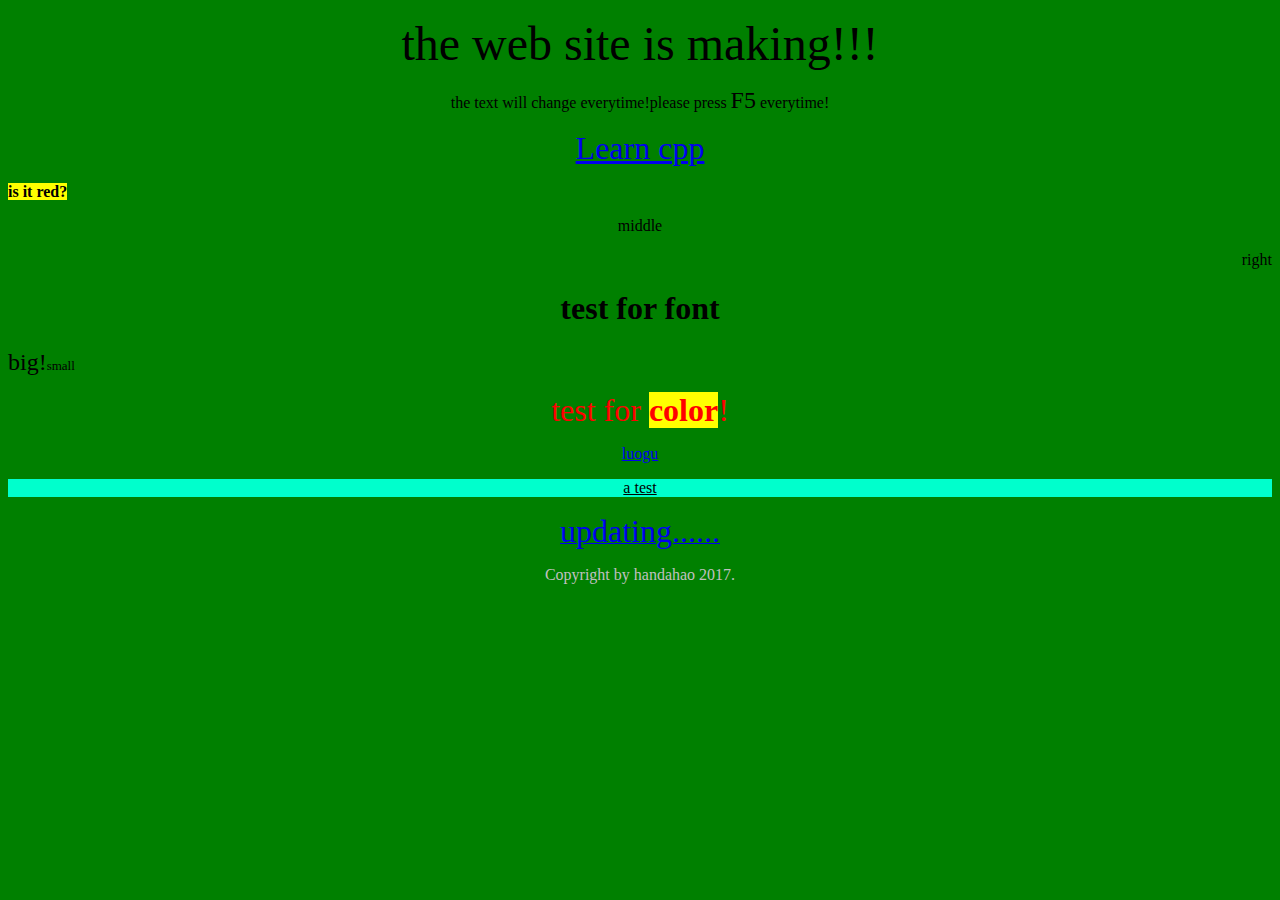
<file: index.html>
<!DOCTYPE html PUBLIC "-//W3C//DTD XHTML 1.0 Transitional//EN" "http://www.w3.org/TR/xhtml1/DTD/xhtml1-transitional.dtd">
<html xmlns="http://www.w3.org/1999/xhtml">
<html xmlns="http://www.w3.org/1999/xhtml">
<head>
<title>韩</title>
<link rel="stylesheet" type="text/css" href="style.css">
</head>
<body>
<p align="center" class="title"><font size="+5">the web site is making!!!</font></p>
<p align="center">the text will change everytime!please press <font size="+2">F5</font> everytime!</p>
<p align="center"><font size="+3"><a href="cpp.html">Learn cpp</a></font></p>
<p>
	<b>is it<a> red</a>?</b>
</p>
<p align="center">middle</p>
<p align="right">right</p>
<h1 align="center">test for font</h1>
<p><font size="+2">big!</font><font size="-1">small</font></p>
<p align="center"><font color="red" size="+3">test for <b>color</b>!</font>
<p align="center">
<a href="http://www.luogu.org" title="富有亲和力的信息学在线学习网站">luogu</a>
</p>
<p align="centre" class="thing">a test</p>
<a href="updating.html"><p align="center"><font size="+3">updating......</font></p></a>
</body>
<div id="footer">
	<div style="text-align: center">
		<p style="color: silver;">Copyright by handahao 2017.</p>
	</div>
</div>
</html>
</file>
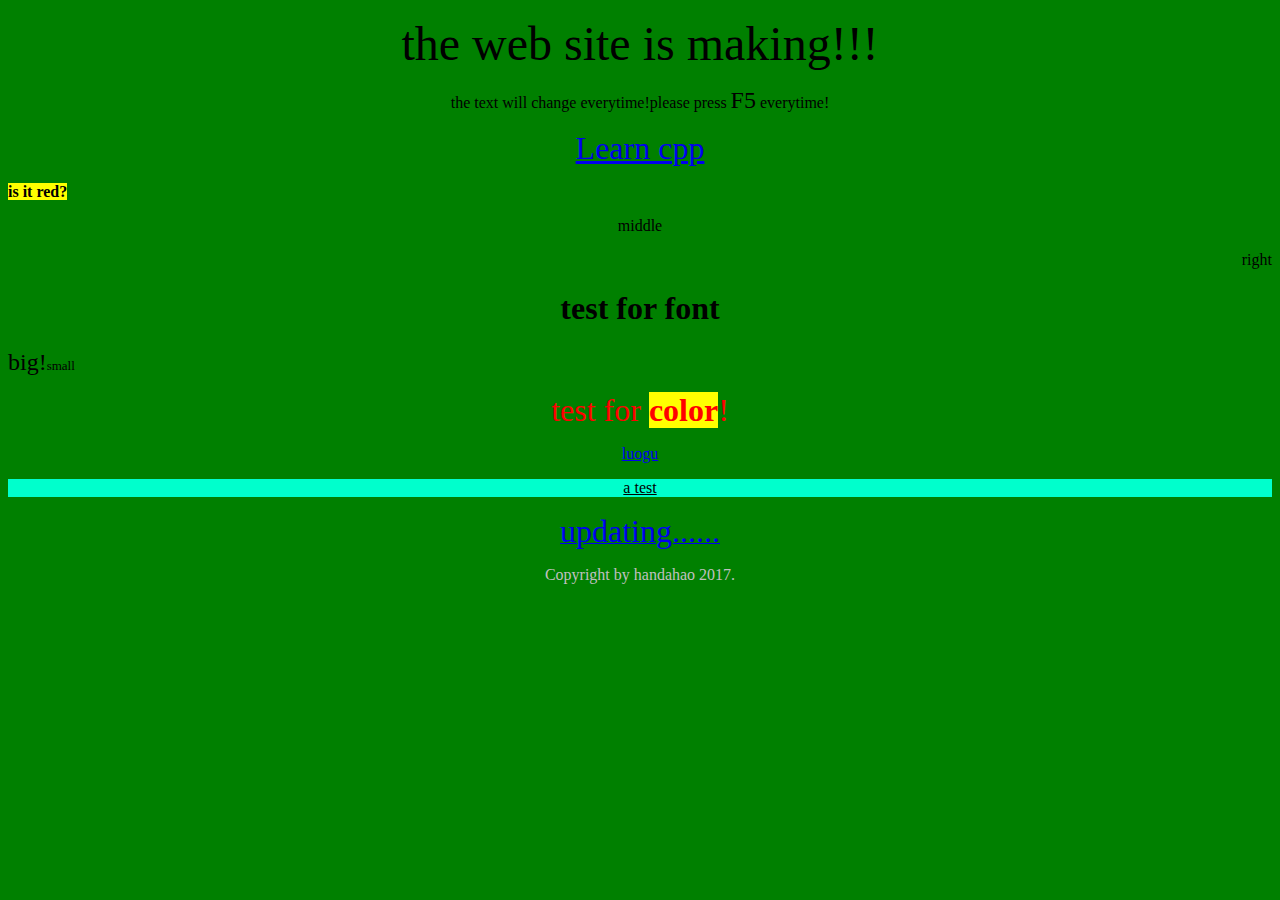
<file: a.html>
<!DOCTYPE html PUBLIC "-//W3C//DTD XHTML 1.0 Transitional//EN" "http://www.w3.org/TR/xhtml1/DTD/xhtml1-transitional.dtd">
<html xmlns="http://www.w3.org/1999/xhtml">
<head>
<meta http-equiv="Content-Type" content="text/html; charset=utf-8" />
<title>handahao的网站</title>
<link rel="stylesheet" type="text/css" href="style.css">
</head>
<body>
<p align="center" class="title"><font size="+5">the web site is making!!!</font></p>
<p align="center">the text will change everytime!please press <font size="+2">F5</font> everytime!</p>
<p align="center"><font size="+3"><a href="cpp.html">Learn cpp</a></font></p>
<p>
	<b>is it<a> red</a>?</b>
</p>
<p align="center">middle</p>
<p align="right">right</p>
<h1 align="center">test for font</h1>
<p><font size="+2">big!</font><font size="-1">small</font></p>
<p align="center"><font color="red" size="+3">test for <b>color</b>!</font>
<p align="center">
<a href="http://www.luogu.org" title="富有亲和力的信息学在线学习网站">luogu</a>
</p>
<p align="centre" class="thing">a test</p>
<a href="updating.html"><p align="center"><font size="+3">updating......</font></p></a>
</body>
<div id="footer">
	<div style="text-align: center">
		<p style="color: silver;">Copyright by handahao 2017.</p>
	</div>
</div>
<body>
</body>
</html>
</file>
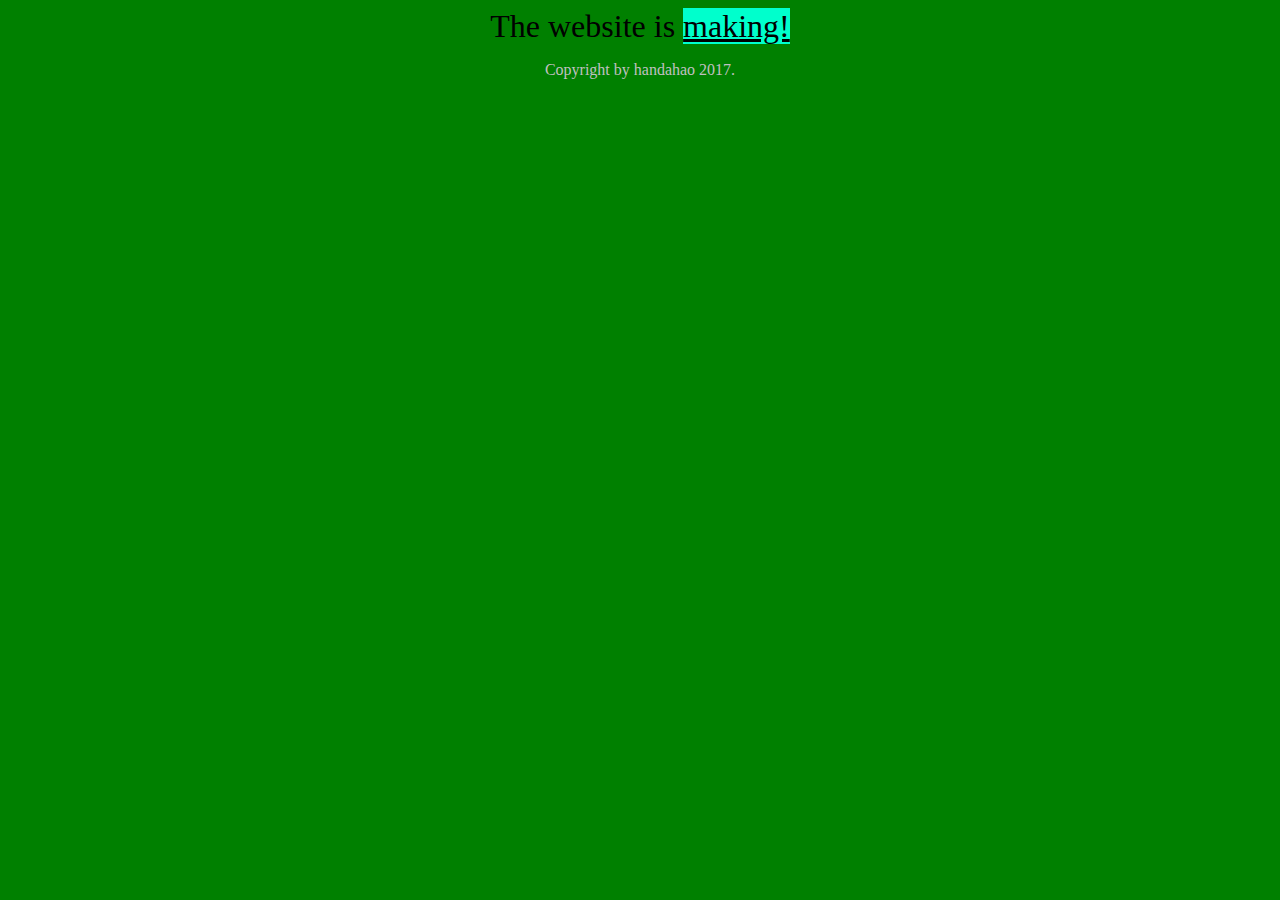
<file: updating.html>
<html>
<head>
<link rel="stylesheet" type="text/css" href="style.css">
<title>handahao's html!</title>
</head>
<body>
<p align="center"><font size="+3">The website is <a class="thing">making!</a></font></p>
</body>
<div id="footer">
	<div style="text-align: center">
		<p style="color: silver;">Copyright by handahao 2017.</p>
	</div>
</div>
</html>
</file>
<file: style.css>
<style>
a{
	color:red
}
b{
	background-color:yellow
}
body{
	background:green;
}
.thing{
	background-color:#0FC;
	text-align:center;
	text-decoration:underline
}
</style>
</file>
